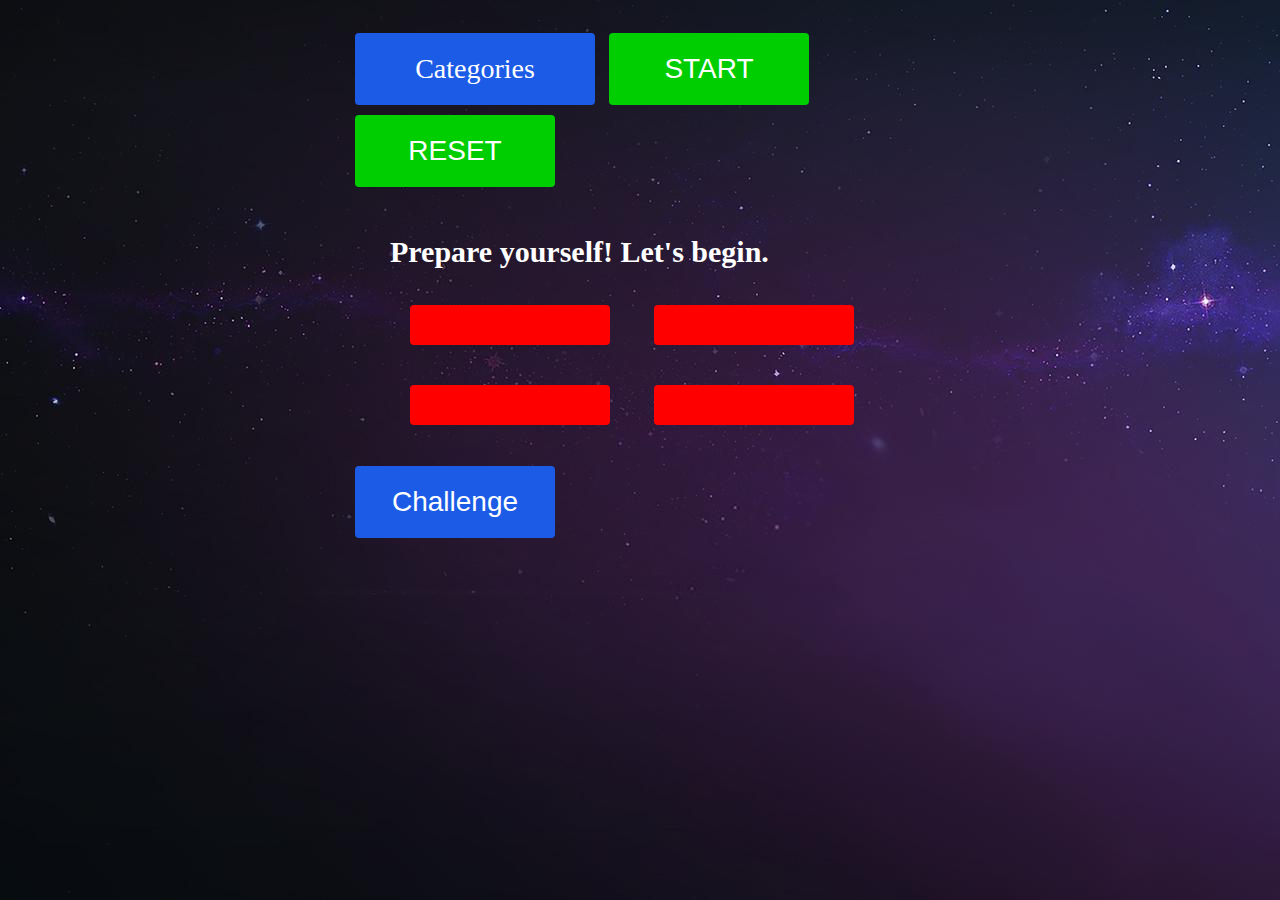
<file: index.html>
<!DOCTYPE html>
<html>
<meta charset="UTF-8">

<head>
    <title> Hack-a-DOM </title>
    <link rel="stylesheet" href="shared.css" />
    <script src="zz.js"></script>
    <script src="jquery-3.3.1.min.js"></script>
    <link rel="icon" href="./images/thinkingIcon.png">

</head>
<embed src="./sounds/level1Music.mp3" autostart="true" loop="true" height=0 width=0>
<body background="./images/background.jpg">

   

    <div class="standard">
         <div class="dropdown">
        <span color="white">Categories</span>
        <div class="dropdown-content">

            <ul>
                <li><a href="index.html">Easy</a></li>
                <li><a href="medium.html">Animals</a></li>
                <li><a href="hard.html">Computers</a></li>

            </ul>

        </div>
    </div>
        <button class="startButton" id="sumbit" onclick="submit()">START</button>
        <button class="startButton" id="sumbit" onclick="refresh()">RESET</button>
        <p id="result"></p>

        <ul>
            <li>
                <div class="container01">
                    <div id="question">
                        Prepare yourself! Let's begin.
                    </div>
                </div>
            </li>
            
            <li>
                <div class="container02">
                    <div id="clock">

                    </div>
                </div>
            </li>


        </ul>

        <div class="answers" id="answers">

            <ul>
                <li>
                    <button class="button01" id="a1" onClick="score(this.id)"></button>
                </li>

                <li>
                    <button class="button01" id="a2" onClick="score(this.id)"></button>
                </li>

                <li>
                    <button class="button01" id="a3" onClick="score(this.id)"></button>
                </li>

                <li>
                    <button class="button01" id="a4" onClick="score(this.id)"></button>
                </li>
            </ul>

        </div>


        <button class="challenge" id="moving" onclick="moving()">Challenge</button>
        

        <script>

            // need to set the position of buttons into fixed or relative;
            function moving() {
                animateDiv('#a1');
                animateDiv('#a2');
                animateDiv('#a3');
                animateDiv('#a4');
                ;

                function makeNewPosition() {

                    // Get viewport dimensions (remove the dimension of the div)
                    var h = $('ul').height() + 200;
                    var w = $('ul').width() + 200;

                    var nh = Math.floor(Math.random() * h);
                    var nw = Math.floor(Math.random() * w);

                    return [nh, nw];

                }

                function animateDiv(myclass) {
                    var newq = makeNewPosition();
                    $(myclass).animate({ bottom: newq[0], left: newq[1] }, 500, function () {
                        animateDiv(myclass);
                    });

                };
            }

        </script>
</body>

</html>
</file>
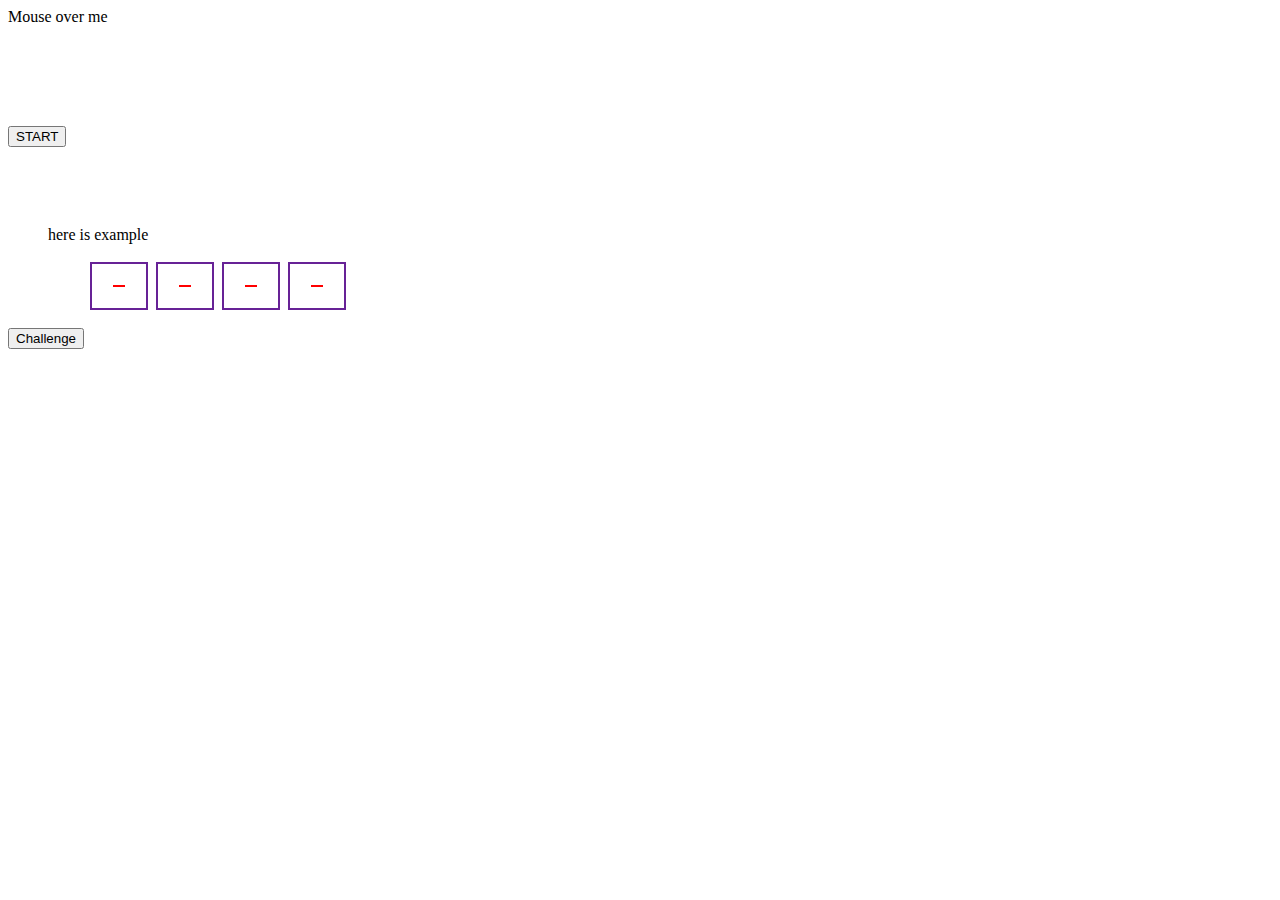
<file: zz-js file/index.html>
<!DOCTYPE html>
<html>
<meta charset="UTF-8">

<head>
    <title> Hack-a-DOM </title>
    <link rel="stylesheet" href="shared.css" />
    <script src="zz.js"></script>
    <script src="jquery-3.3.1.min.js"></script>
    <!-- <link rel="stylesheet" href="zz.css"> -->

</head>


<body>

    <div class="dropdown">
            <span>Mouse over me</span>
        <div class="dropdown-content">
                
            <ul>
                <li><a href="index.html">Home</a></li>
                <li><a href="categoriesStandard.html">Standard</a></li>
                <li><a href="categoriesArcade.html">Arcade</a></li>

            </ul>

        </div>
    </div>

    <div class="standard">
            <button id="sumbit"   onclick="submit()">START</button>
        <ul><li>
        <p class="question" id="question">here is example</p>
        </li><li>
        <div>
                <span id ="clock"></span>
        </div>
        </li>

        <div class="answers" id="answers">

            <ul>
                <li>
                    <button class="button01" id="a1" onClick="score(this.id)"></button>
                </li>

                <li>
                    <button class="button01" id="a2" onClick="score(this.id)"></button>
                </li>

                <li>
                    <button class="button01" id="a3" onClick="score(this.id)"></button>
                </li>
                
                <li>
                    <button class="button01" id="a4" onClick="score(this.id)"></button>
                </li>
            </ul>
 

 

      
        </div>

    </div>
    <button id="moving" onclick="moving()">Challenge</button>
    <p id="result"></p>


    <script>
            // need to set the position of buttons into fixed or relative;
            function moving(){      
        animateDiv('#a1');
        animateDiv('#a2');
        animateDiv('#a3');
        animateDiv('#a4');
    ;
    
    function makeNewPosition(){
        
        // Get viewport dimensions (remove the dimension of the div)
        var h = $(window).height() - 50;
        var w = $(window).width() - 50;
        
        var nh = Math.floor(Math.random() * h);
        var nw = Math.floor(Math.random() * w);
        
        return [nh,nw];    
        
    }
    
    function animateDiv(myclass){
        var newq = makeNewPosition();
        $(myclass).animate({ top: newq[0], left: newq[1] }, 1000,   function(){
          animateDiv(myclass);        
        });
        
    };}</script>
</body>

</html>
</file>
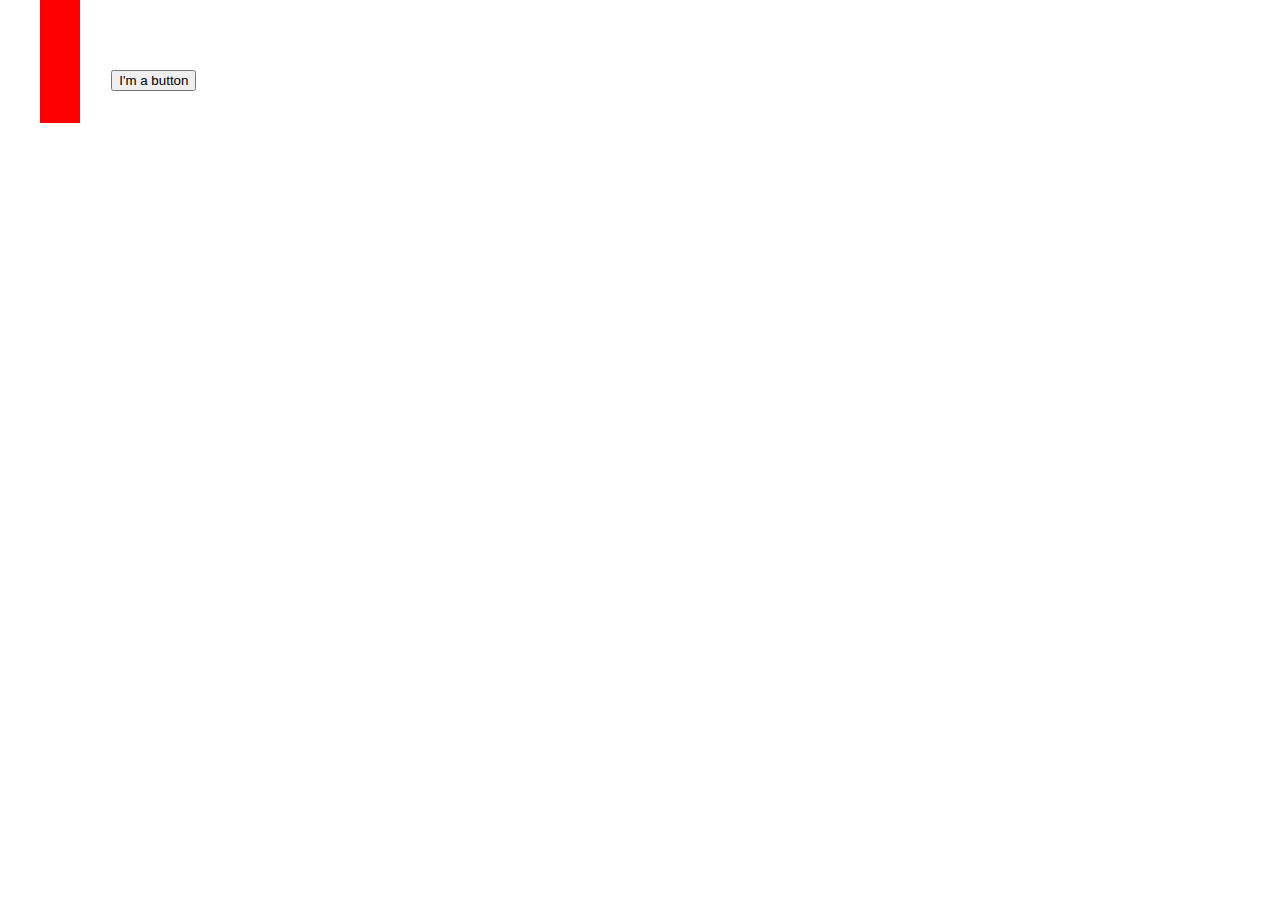
<file: db.html>
<!DOCTYPE html>
<head>
    <link rel="stylesheet" href="db.css" />
</head>
<body>
<span id ="clock"></span>
<button type="button" id="button01">I'm a button</button>
<script src="db.js"></script>
</body>
</file>
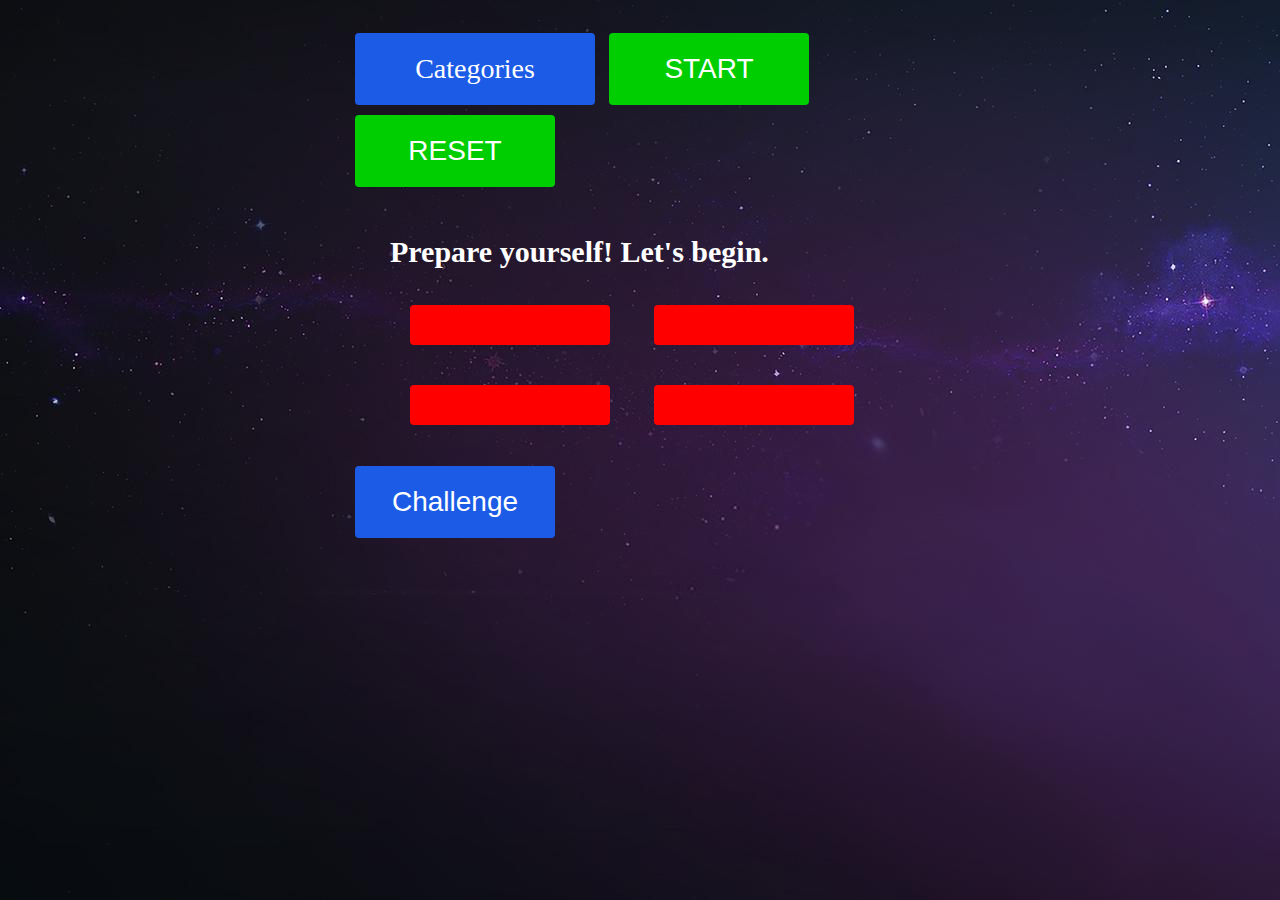
<file: hard.html>
<!DOCTYPE html>
<html>
<meta charset="UTF-8">

<head>
    <title> Hack-a-DOM </title>
    <link rel="stylesheet" href="shared.css" />
    <script src="zzHard.js"></script>
    <script src="jquery-3.3.1.min.js"></script>
    <link rel="icon" href="./images/thinkingIcon.png">

</head>
<embed src="./sounds/level1Music.mp3" autostart="true" loop="true" height=0 width=0>
<body background="./images/background.jpg">

    

    <div class="standard">
        <div class="dropdown">
            <span color="white">Categories</span>
        <div class="dropdown-content">

            <ul>
                <li><a href="index.html">Easy</a></li>
                <li><a href="medium.html">Animals</a></li>
                <li><a href="hard.html">Computers</a></li>

            </ul>

        </div>
    </div>
        <button class="startButton" id="sumbit" onclick="submit()">START</button>
        <button class="startButton" id="sumbit" onclick="refresh()">RESET</button>
        <p id="result"></p>

        <ul>
            <li>
                <div class="container01">
                    <div id="question">
                        Prepare yourself! Let's begin.
                    </div>
                </div>
            </li>
            
            <li>
                <div class="container02">
                    <div id="clock">

                    </div>
                </div>
            </li>


        </ul>

        <div class="answers" id="answers">

            <ul>
                <li>
                    <button class="button01" id="a1" onClick="score(this.id)"></button>
                </li>

                <li>
                    <button class="button01" id="a2" onClick="score(this.id)"></button>
                </li>

                <li>
                    <button class="button01" id="a3" onClick="score(this.id)"></button>
                </li>

                <li>
                    <button class="button01" id="a4" onClick="score(this.id)"></button>
                </li>
            </ul>

        </div>


        <button class="challenge" id="moving" onclick="moving()">Challenge</button>
        

        <script>

            // need to set the position of buttons into fixed or relative;
            function moving() {
                animateDiv('#a1');
                animateDiv('#a2');
                animateDiv('#a3');
                animateDiv('#a4');
                ;

                function makeNewPosition() {

                    // Get viewport dimensions (remove the dimension of the div)
                    var h = $('ul').height() + 200;
                    var w = $('ul').width() + 200;

                    var nh = Math.floor(Math.random() * h);
                    var nw = Math.floor(Math.random() * w);

                    return [nh, nw];

                }

                function animateDiv(myclass) {
                    var newq = makeNewPosition();
                    $(myclass).animate({ bottom: newq[0], left: newq[1] }, 500, function () {
                        animateDiv(myclass);
                    });

                };
            }

        </script>
</body>

</html>
</file>
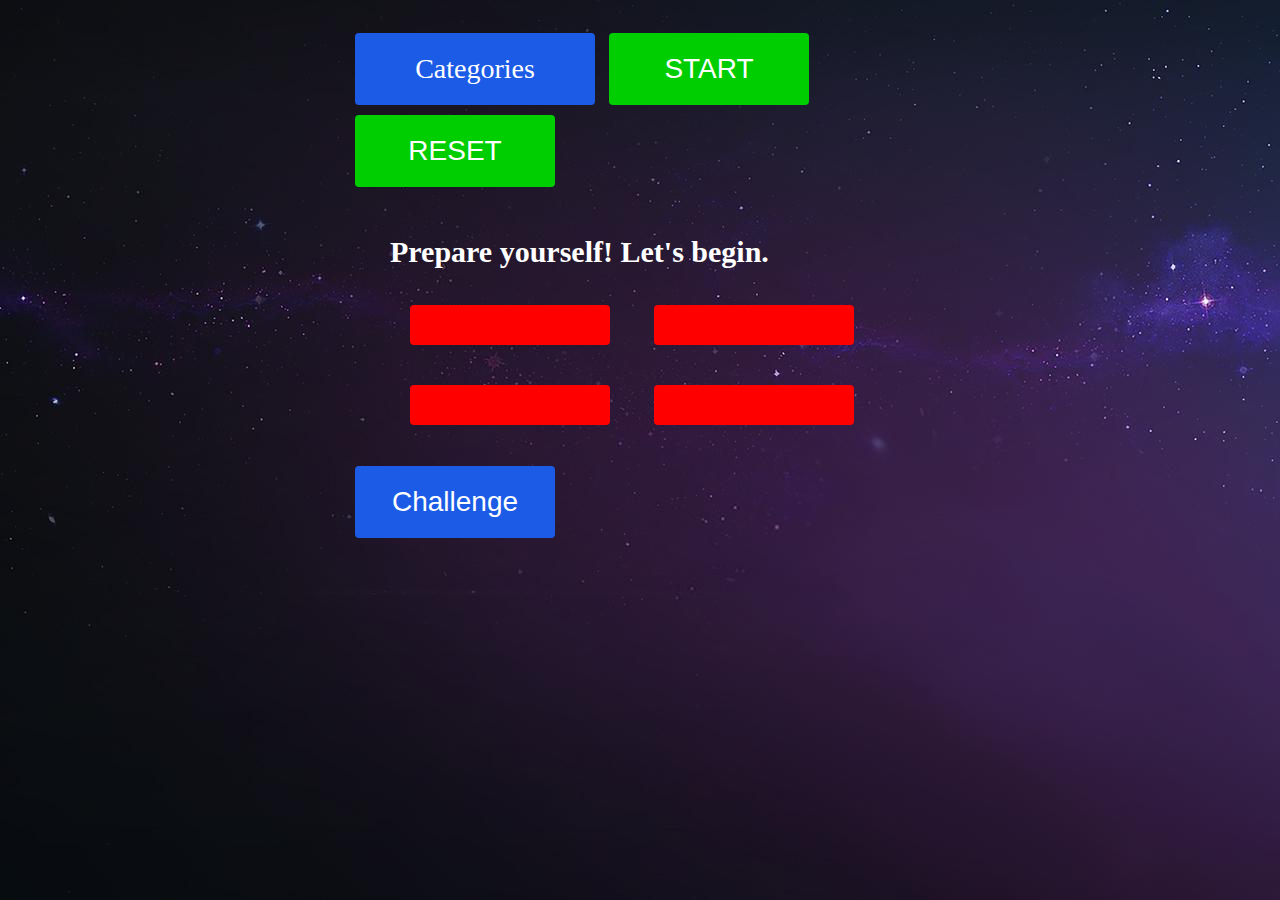
<file: medium.html>
<!DOCTYPE html>
<html>
<meta charset="UTF-8">

<head>
    <title> Hack-a-DOM </title>
    <link rel="stylesheet" href="shared.css" />
    <script src="zzMedium.js"></script>
    <script src="jquery-3.3.1.min.js"></script>
    <link rel="icon" href="./images/thinkingIcon.png">

</head>
<embed src="./sounds/level1Music.mp3" autostart="true" loop="true" height=0 width=0>
<body background="./images/background.jpg">

   

    <div class="standard">
         <div class="dropdown">
            <span color="white">Categories</span>
        <div class="dropdown-content">

            <ul>
                <li><a href="index.html">Easy</a></li>
                <li><a href="medium.html">Animals</a></li>
                <li><a href="hard.html">Computers</a></li>

            </ul>

        </div>
    </div>
        <button class="startButton" id="sumbit" onclick="submit()">START</button>
        <button class="startButton" id="sumbit" onclick="refresh()">RESET</button>
        <p id="result"></p>

        <ul>
            <li>
                <div class="container01">
                    <div id="question">
                        Prepare yourself! Let's begin.
                    </div>
                </div>
            </li>
            
            <li>
                <div class="container02">
                    <div id="clock">

                    </div>
                </div>
            </li>


        </ul>

        <div class="answers" id="answers">

            <ul>
                <li>
                    <button class="button01" id="a1" onClick="score(this.id)"></button>
                </li>

                <li>
                    <button class="button01" id="a2" onClick="score(this.id)"></button>
                </li>

                <li>
                    <button class="button01" id="a3" onClick="score(this.id)"></button>
                </li>

                <li>
                    <button class="button01" id="a4" onClick="score(this.id)"></button>
                </li>
            </ul>

        </div>


        <button class="challenge" id="moving" onclick="moving()">Challenge</button>
        

        <script>

            // need to set the position of buttons into fixed or relative;
            function moving() {
                animateDiv('#a1');
                animateDiv('#a2');
                animateDiv('#a3');
                animateDiv('#a4');
                ;

                function makeNewPosition() {

                    // Get viewport dimensions (remove the dimension of the div)
                    var h = $('ul').height() + 200;
                    var w = $('ul').width() + 200;

                    var nh = Math.floor(Math.random() * h);
                    var nw = Math.floor(Math.random() * w);

                    return [nh, nw];

                }

                function animateDiv(myclass) {
                    var newq = makeNewPosition();
                    $(myclass).animate({ bottom: newq[0], left: newq[1] }, 500, function () {
                        animateDiv(myclass);
                    });

                };
            }

        </script>
</body>

</html>
</file>
<file: shared.css>
header{
        Width:100%;
        background-color:purple;
        font-size:72px;
        color:white;
        text-align:center;
    }

    table{
       width:30%;
       margin:auto;
       border:1px solid gray;
       font-size:20px;
    }

    td{
       border:1px solid gray;
       padding:5px;
    }

    li{
       display: block;
    }

    li a{ 
        display:block;
    }

    .time{
        text-align:center;
    }
    .table-head{
       color:white;
       background-color:seagreen;
       font-weight:bold;
    }

    .alert{
        background-color:pink;
    }
    
    .content{
        margin:40px;
        font-size:20px;
    }

    .dropdown {
        position: relative;
        display: inline-block;
        font-size:28px;
        color: #FFFFFF;
        background-color: rgb(27, 91, 230);
        border-radius: 4px;
        border: none;
        text-align: center;
        padding: 20px;
        width: 200px;
        margin: 5px;

    }
    
      
    .dropdown-content {
        display: none;
        position: absolute;
        background-color: #f9f9f9;
        min-width: 160px;
        box-shadow: 0px 8px 16px 0px rgba(0,0,0,0.2);
        padding: 12px 16px;
        z-index: 1;
    }
      
    .dropdown:hover .dropdown-content {
        display: block;
    }

    .startButton {
        border-radius: 4px;
        background-color: rgb(0, 206, 0);
        border: none;
        color: #FFFFFF;
        text-align: center;
        font-size: 28px;
        padding: 20px;
        width: 200px;
        transition: all 0.5s;
        cursor: pointer;
        margin: 5px;
      }
      
      .challenge {
        border-radius: 4px;
        background-color: rgb(27, 91, 230);
        border: none;
        color: #FFFFFF;
        text-align: center;
        font-size: 28px;
        padding: 20px;
        width: 200px;
        transition: all 0.5s;
        cursor: pointer;
        margin: 5px;
      }
      

    .button01 {
        border-radius: 4px;
        color: #FFFFFF;
        text-align: center;
        font-size: 28px;
        padding: 20px;
        width: 200px;
        border: 2px;
        margin: 20px;
        position: relative;
        background-color:red;
    }


    #question{
        font-size: 30px;
        text-align: center;
        font-weight:bold;
        display:inline-block;
        color: white;
    }

    div.standard{
        margin-top: 10px;
    }
    
    .standard li{
        display:inline-block;
    }


    #clock{
        font-size: 30px;
        margin: 0 2.5%;
        color: white;
        padding:20px;
        width: 50%;
        display: inline-block;
    }

    p{
        font-size:30px;
        color:white;
    }

    body{
        margin: auto 350px;

    }
</file>
<file: zz-js file/shared.css>
header{
        Width:100%;
        background-color:purple;
        font-size:72px;
        color:white;
        text-align:center;
    }

    table{
       width:30%;
       margin:auto;
       border:1px solid gray;
       font-size:20px;
    }

    td{
       border:1px solid gray;
       padding:5px;
    }

    li{
       display: block;
    }

    li a{ 
        display:block;
    }

    .time{
        text-align:center;
    }
    .table-head{
       color:white;
       background-color:seagreen;
       font-weight:bold;
    }

    .alert{
        background-color:pink;
    }
    
    .content{
        margin:40px;
        font-size:20px;
    }

    .dropdown {
        position: relative;
        display: inline-block;
    }
      
    .dropdown-content {
        display: none;
        position: absolute;
        background-color: #f9f9f9;
        min-width: 160px;
        box-shadow: 0px 8px 16px 0px rgba(0,0,0,0.2);
        padding: 12px 16px;
        z-index: 1;
    }
      
    .dropdown:hover .dropdown-content {
        display: block;
    }


    .button01{
        border: 2px;

        /* add height and width */
        margin: 20px;
        /* make button oval */
    }

    .clock{
        width: 300px;
        height: 300px;
        padding 40px;
        margin 30px;
        display: inline-block;
    }
    
    div.question{
        width: 600px;
        height: 300px;
        font-size: 30px;
        text-align: center;
        font-weight:bold;
        display:inline-block;
    }

    .answers li{
        display: inline-block;
        border:2px solid rgb(103, 34, 150);
        margin:2px;
        padding:1px;
        text-align:center;
        font-weight:bold;
    }

    div.standard{
        margin-top: 100px;
    }
    
    .standard li{
        display:inline-block;
    }




    /* css from zz and DB*/

    .button01 {
    position: relative;
    background-color:red;
}

#clock{
    font-size: 84px;
    margin: 0 2.5%;
    color: white;
    padding:20px;
    width: 20%;

}
</file>
<file: db.css>
#clock{
    font-size: 84px;
    margin: 0 2.5%;
    color: white;
    padding:20px;
    width: 20%;

}
</file>
